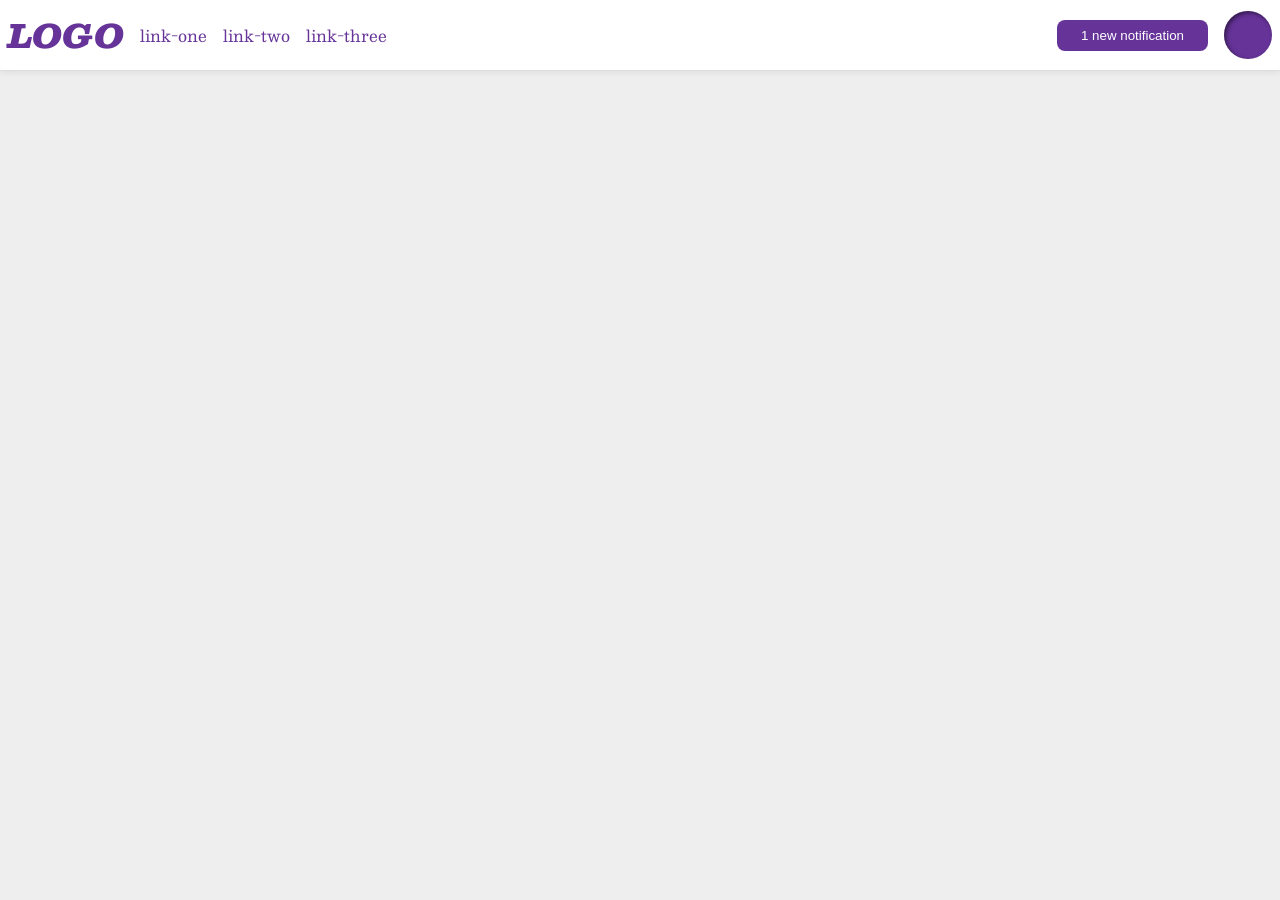
<file: foundations/flex/03-flex-header-2/index.html>
<!DOCTYPE html>
<html lang="en">
  <head>
    <meta charset="UTF-8">
    <meta http-equiv="X-UA-Compatible" content="IE=edge">
    <meta name="viewport" content="width=device-width, initial-scale=1.0">
    <title>Flex Header 2</title>
    <link rel="stylesheet" href="style.css">
  </head>
  <body>
    <div class="header">

      <div class="left">
        <div class="logo">
          LOGO
        </div>
        <ul class="links">
          <li><a href="https://google.com">link-one</a></li>
          <li><a href="https://google.com">link-two</a></li>
          <li><a href="https://google.com">link-three</a></li>
        </ul>
      </div>

      <div class="right">
        <button class="notifications">
          1 new notification
        </button>
        <div class="profile-image"></div>
      </div>
      
    </div>
  </body>
</html>
</file>
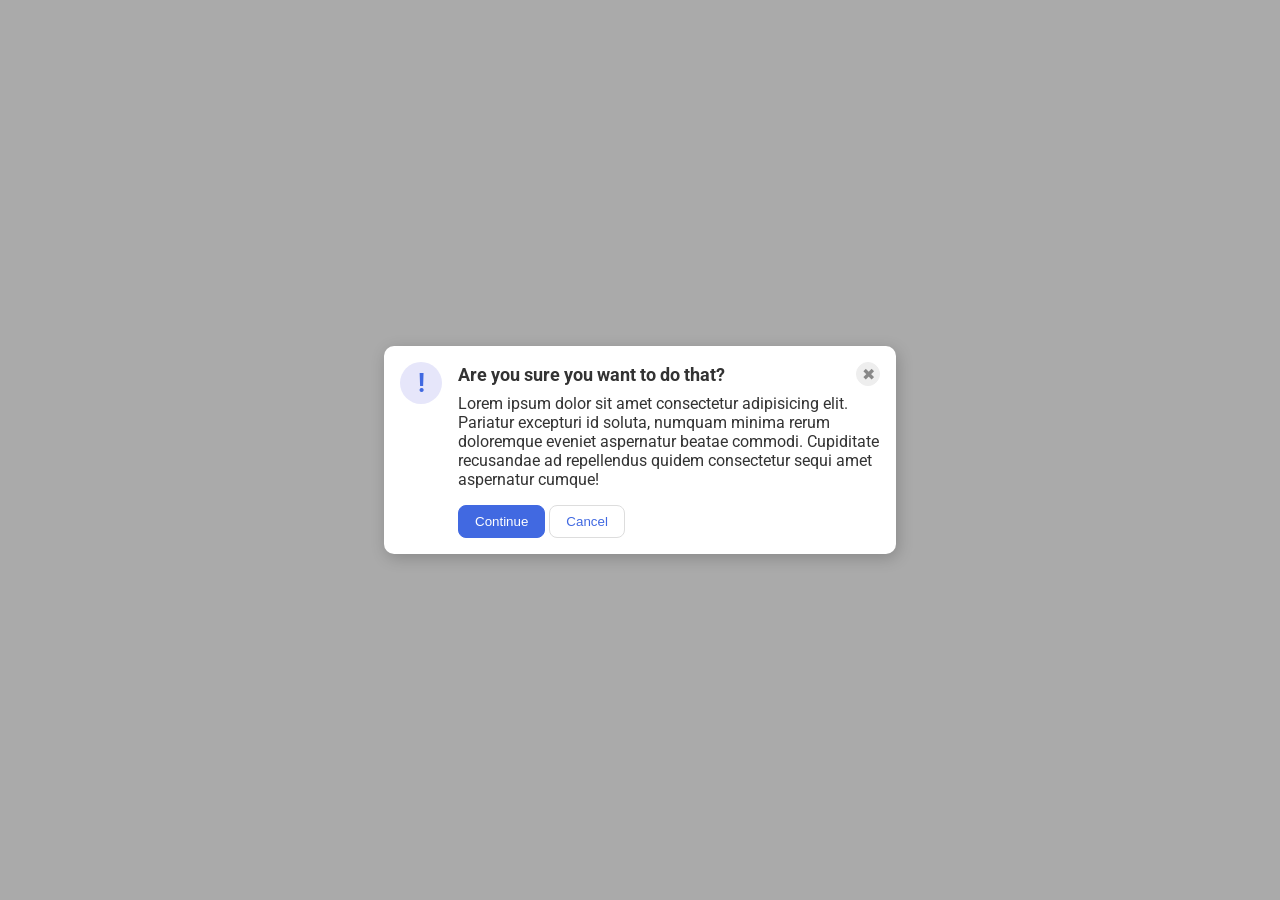
<file: foundations/flex/05-flex-modal/index.html>
<!DOCTYPE html>
<html lang="en">
  <head>
    <meta charset="UTF-8">
    <meta http-equiv="X-UA-Compatible" content="IE=edge">
    <meta name="viewport" content="width=device-width, initial-scale=1.0">
    <link rel="stylesheet" href="style.css">
    <title>Modal</title>
  </head>
  <body>
    <div class="modal">
      <div class="icon">!</div>

      <div class="container">

        <div class="header">
          Are you sure you want to do that?
          <button class="close-button">✖</button>
        </div>

        <div class="text">Lorem ipsum dolor sit amet consectetur adipisicing elit. Pariatur excepturi id soluta, numquam minima rerum doloremque eveniet aspernatur beatae commodi. Cupiditate recusandae ad repellendus quidem consectetur sequi amet aspernatur cumque!</div>
        <button class="continue">Continue</button>
        <button class="cancel">Cancel</button>

      </div>
      
    </div>
  </body>
</html>
</file>
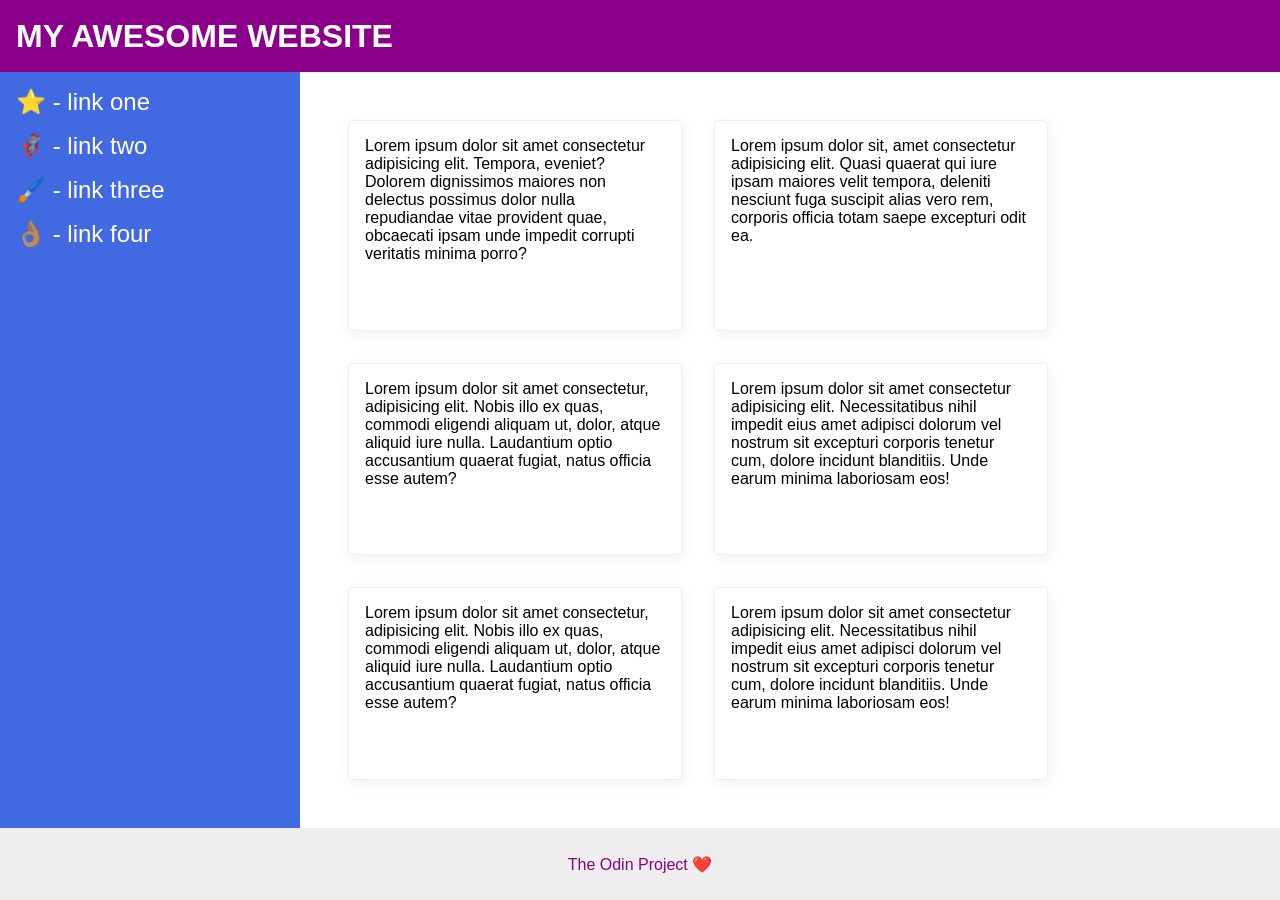
<file: foundations/flex/07-flex-layout-2/index.html>
<!DOCTYPE html>
<html lang="en">
  <head>
    <meta charset="UTF-8">
    <meta http-equiv="X-UA-Compatible" content="IE=edge">
    <meta name="viewport" content="width=device-width, initial-scale=1.0">
    <title>The Holy Grail</title>
    <link rel="stylesheet" href="style.css">
  </head>
  <body>

    <div class="header">
      MY AWESOME WEBSITE
    </div>

    <div class="body">

      <div class="sidebar">
        <ul>
          <li><a href="#">⭐ - link one</a></li>
          <li><a href="#">🦸🏽‍♂️ - link two</a></li>
          <li><a href="#">🖌️ - link three</a></li>
          <li><a href="#">👌🏽 - link four</a></li>
        </ul>
      </div>

      <div class="container">
        <div class="card">Lorem ipsum dolor sit amet consectetur adipisicing elit. Tempora, eveniet? Dolorem dignissimos maiores non delectus possimus dolor nulla repudiandae vitae provident quae, obcaecati ipsam unde impedit corrupti veritatis minima porro?</div>
        <div class="card">Lorem ipsum dolor sit, amet consectetur adipisicing elit. Quasi quaerat qui iure ipsam maiores velit tempora, deleniti nesciunt fuga suscipit alias vero rem, corporis officia totam saepe excepturi odit ea.</div>
        <div class="card">Lorem ipsum dolor sit amet consectetur, adipisicing elit. Nobis illo ex quas, commodi eligendi aliquam ut, dolor, atque aliquid iure nulla. Laudantium optio accusantium quaerat fugiat, natus officia esse autem?</div>
        <div class="card">Lorem ipsum dolor sit amet consectetur adipisicing elit. Necessitatibus nihil impedit eius amet adipisci dolorum vel nostrum sit excepturi corporis tenetur cum, dolore incidunt blanditiis. Unde earum minima laboriosam eos!</div>
        <div class="card">Lorem ipsum dolor sit amet consectetur, adipisicing elit. Nobis illo ex quas, commodi eligendi aliquam ut, dolor, atque aliquid iure nulla. Laudantium optio accusantium quaerat fugiat, natus officia esse autem?</div>
        <div class="card">Lorem ipsum dolor sit amet consectetur adipisicing elit. Necessitatibus nihil impedit eius amet adipisci dolorum vel nostrum sit excepturi corporis tenetur cum, dolore incidunt blanditiis. Unde earum minima laboriosam eos!</div>
      </div>
      
    </div>

    <div class="footer">
      The Odin Project ❤️
    </div>

  </body>
</html>
</file>
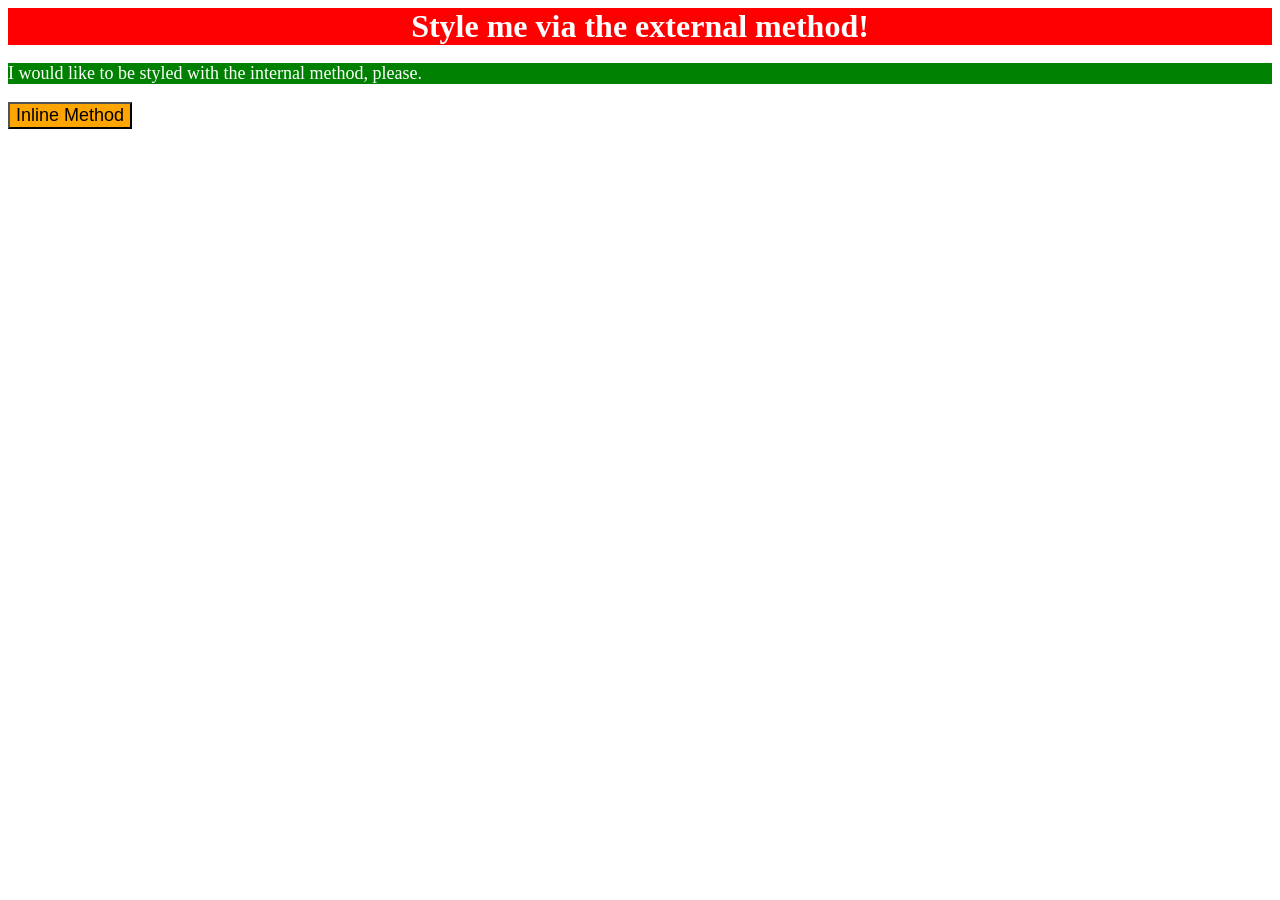
<file: foundations/intro-to-css/01-css-methods/index.html>
<!DOCTYPE html>
<html lang="en">
  <head>
    <link rel="stylesheet" href="style.css">
    <style>
      p {
        background-color: green; 
        color: white; 
        font-size: 18px;
      }
    </style>
    <meta charset="UTF-8">
    <meta http-equiv="X-UA-Compatible" content="IE=edge">
    <meta name="viewport" content="width=device-width, initial-scale=1.0">
    <title>Methods for Adding CSS</title>
  </head>
  <body>
    <div>Style me via the external method!</div>
    <p>I would like to be styled with the internal method, please.</p>
    <button style="background-color: orange; font-size: 18px;">Inline Method</button>
  </body>
</html>
</file>
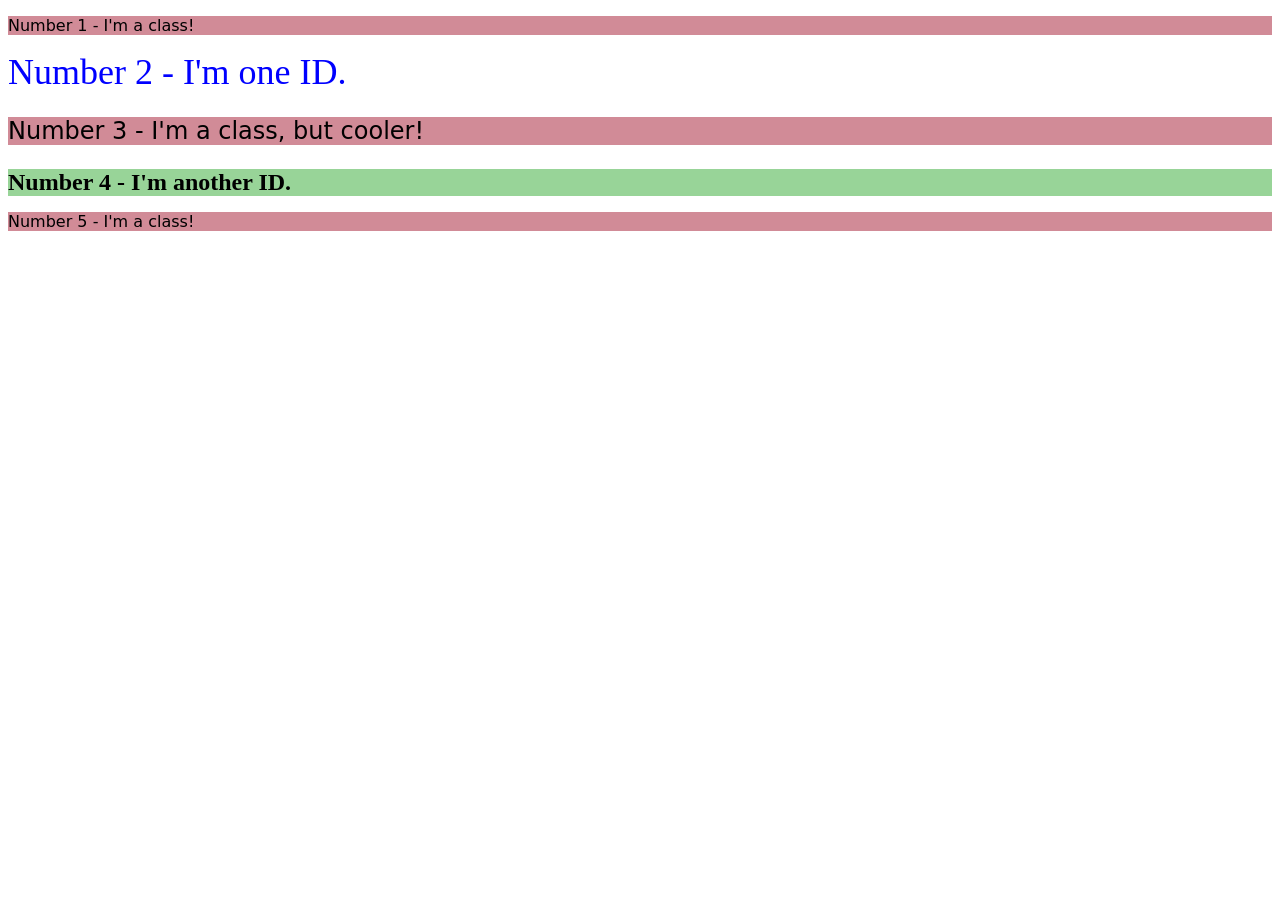
<file: foundations/intro-to-css/02-class-id-selectors/index.html>
<!DOCTYPE html>
<html lang="en">
  <head>
    <meta charset="UTF-8">
    <meta http-equiv="X-UA-Compatible" content="IE=edge">
    <meta name="viewport" content="width=device-width, initial-scale=1.0">
    <title>Class and ID Selectors</title>
    <link rel="stylesheet" href="style.css">
  </head>
  <body>
    <p class="odd">Number 1 - I'm a class!</p>
    <div id="two">Number 2 - I'm one ID.</div>
    <p class="odd large">Number 3 - I'm a class, but cooler!</p>
    <div id="four" class="large">Number 4 - I'm another ID.</div>
    <p class="odd">Number 5 - I'm a class!</p>
  </body>
</html>
</file>
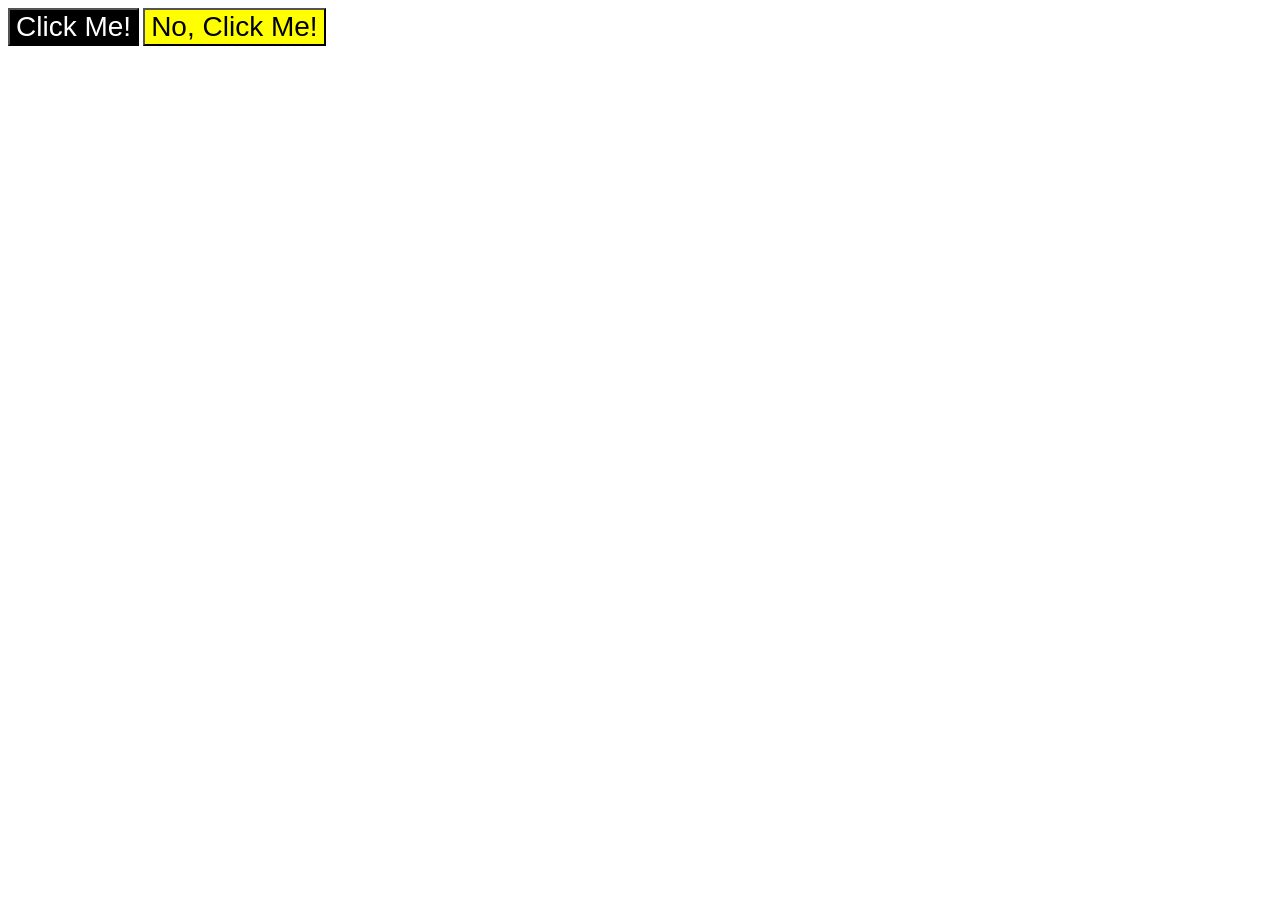
<file: foundations/intro-to-css/03-grouping-selectors/index.html>
<!DOCTYPE html>
<html lang="en">
  <head>
    <meta charset="UTF-8">
    <meta http-equiv="X-UA-Compatible" content="IE=edge">
    <meta name="viewport" content="width=device-width, initial-scale=1.0">
    <title>Grouping Selectors</title>
    <link rel="stylesheet" href="style.css">
  </head>
  <body>
    <button class="first">Click Me!</button>
    <button class="second">No, Click Me!</button>
  </body>
</html>
</file>
<file: foundations/flex/03-flex-header-2/style.css>
/* this is some magical font-importing.  
you'll learn about it later. */
@import url('https://fonts.googleapis.com/css2?family=Besley:ital,wght@0,400;1,900&display=swap');

body {
  margin: 0;
  background: #eee;
  font-family: Besley, serif;
}

.header {
  background: white;
  border-bottom: 1px solid #ddd;
  box-shadow: 0 0 8px rgba(0,0,0,.1);
  display: flex; 
  justify-content: space-between; 
  padding: 8px; 
}

.profile-image {
  background: rebeccapurple;
  box-shadow: inset 2px 2px 4px rgba(0,0,0,.5);
  border-radius: 50%;
  width: 48px;
  height: 48px;
}

.logo {
  color: rebeccapurple;
  font-size: 32px;
  font-weight: 900;
  font-style: italic;
}

button {
  border: none;
  border-radius: 8px;
  background: rebeccapurple;
  color: white;
  padding: 8px 24px;
}

a {
  /* this removes the line under our links */
  text-decoration: none;
  color: rebeccapurple;
}

ul {
  list-style-type: none;
  display: flex; 
  padding: 0; 
  margin: 0; 
  gap: 16px; 
}

.left, .right {
  display: flex; 
  align-items: center; 
  gap: 16px; 
}
</file>
<file: foundations/flex/05-flex-modal/style.css>
@import url('https://fonts.googleapis.com/css2?family=Roboto:wght@400;700&display=swap');

html, body {
  height: 100%;
}

body {
  font-family: Roboto, sans-serif;
  margin: 0;
  background: #aaa;
  color: #333;
  /* I'll give you this one for free lol */
  display: flex;
  align-items: center;
  justify-content: center;
}

.modal {
  background: white;
  width: 480px;
  border-radius: 10px;
  box-shadow: 2px 4px 16px rgba(0,0,0,.2);
  display: flex; 
  padding: 16px; 
  gap: 16px; 
}

.icon {
  color: royalblue;
  font-size: 26px;
  font-weight: 700;
  background: lavender;
  width: 42px;
  height: 42px;
  border-radius: 50%;
  display: flex;
  align-items: center;
  justify-content: center;
  flex-shrink: 0;
}

.header {
  display: flex; 
  align-items: center;
  justify-content: space-between;
  font-size: 18px;
  font-weight: 700;
  margin-bottom: 8px; 
}

.text {
  margin-bottom: 16px;
}

.close-button {
  background: #eee;
  border-radius: 50%;
  color: #888;
  font-weight: 400;
  font-size: 16px;
  height: 24px;
  width: 24px;
  display: flex;
  align-items: center;
  justify-content: center;
  border: 1px solid #eee;
  padding: 0;
}

button {
  cursor: pointer;
  padding: 8px 16px;
  border-radius: 8px;
}

button.continue {
  background: royalblue;
  border: 1px solid royalblue;
  color: white;
}

button.cancel {
  background: white;
  border: 1px solid #ddd;
  color: royalblue;
}
</file>
<file: foundations/flex/07-flex-layout-2/style.css>
body {
  font-family: -apple-system, BlinkMacSystemFont, 'Segoe UI', Roboto, Oxygen, Ubuntu, Cantarell, 'Open Sans', 'Helvetica Neue', sans-serif;
  margin: 0;
  min-height: 100vh;
  display: flex; 
  flex-direction: column;
}

.header {
  height: 72px;
  background: darkmagenta;
  color: white;
  display: flex; 
  align-items: center;
  font-size: 32px; 
  font-weight: 900;
  padding: 0 16px;
}

.body {
  flex: 1;
  display: flex;
}

.footer {
  height: 72px;
  background: #eee;
  color: darkmagenta;
  display: flex;
  justify-content: center;
  align-items: center;
}

.sidebar {
  width: 300px;
  background: royalblue;
  box-sizing: border-box;
  flex-shrink: 0;
  padding: 16px;
}

ul {
  list-style-type: none; 
  padding: 0;
  margin: 0;
}

li {
  margin-bottom: 16px;
}

a {
  text-decoration: none;
  color: white;
  font-size: 24px; 
}

.container {
  padding: 48px; 
  display: flex; 
  flex-wrap: wrap;
  gap: 32px;
}

.card {
  border: 1px solid #eee;
  box-shadow: 2px 4px 16px rgba(0,0,0,.06);
  border-radius: 4px;
  padding: 16px; 
  width: 300px;
}
</file>
<file: foundations/intro-to-css/01-css-methods/style.css>
/* styles.css */ 

div {
    background-color: red; 
    color: white; 
    font-size: 32px;
    text-align: center; 
    font-weight: bold; 
}
</file>
<file: foundations/intro-to-css/02-class-id-selectors/style.css>
/* Add CSS Styling */

.odd {
    background-color: rgb(209, 139, 151); 
    font-family: "Verdana", "DejaVu Sans", sans-serif; 
}

.large {
    font-size: 24px; 
}

#two {
    color: blue; 
    font-size: 36px; 
}

#four {
    background-color: rgb(152, 212, 152);
    font-weight: bold; 
}
</file>
<file: foundations/intro-to-css/03-grouping-selectors/style.css>
/* Add CSS Styling */

.first, 
.second {
    font-size: 28px;
    font-family: "Helvetica", "Times New Roman", sans-serif; 
}

.first {
    background-color: black;
    color: white; 
}

.second {
    background-color: yellow; 
}
</file>
